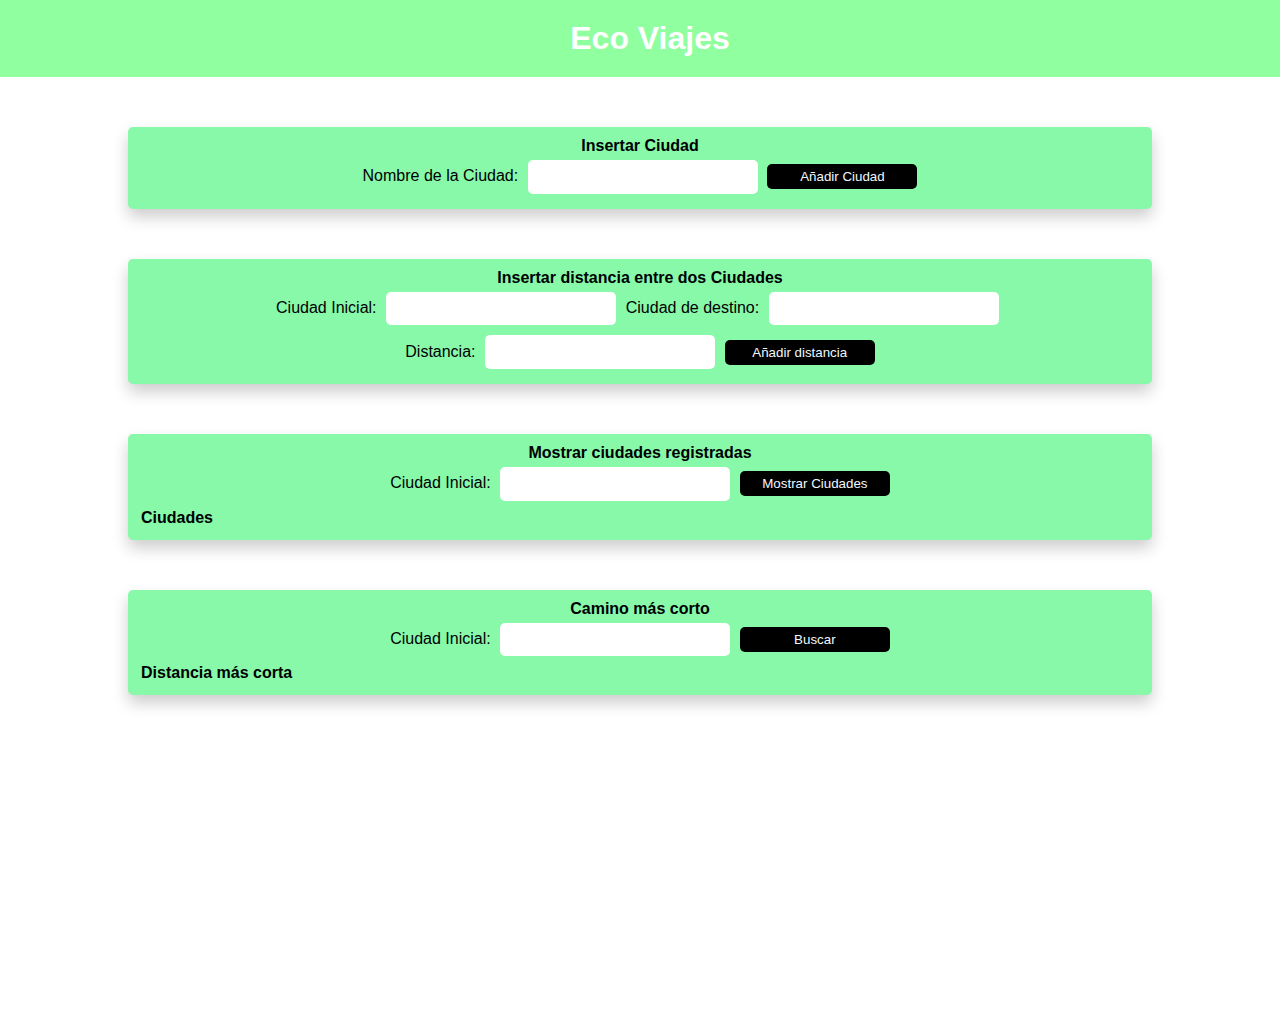
<file: index.html>
<!DOCTYPE html>
<html lang="es">
<head>
    <meta charset="UTF-8">
    <meta name="viewport" content="width=device-width, initial-scale=1.0">
    <title>Gestión de Rutas</title>
    <link rel="stylesheet" href="style.css">
</head>
<body>
    <header class="main_cabecera">
        <h1 >Eco Viajes</h1>
    </header>
    <main>
        <section id="add-vertex" class="main_contenedores">
            <h2>Insertar Ciudad</h2>
            <form id="vertex-form">
                <label for="vertex-name">Nombre de la Ciudad:</label>
                <input type="text" id="vertex-name" name="vertex-name" required>
                <button type="button" id="btn-addV">Añadir Ciudad</button>
            </form>
        </section>
        <section id="add-edge" class="main_contenedores">
            <h2>Insertar distancia entre dos Ciudades</h2>
            <form id="edge-form">
                <label for="start-vertex">Ciudad Inicial:</label>
                <input type="text" id="start-vertex" name="start-vertex" required>
                <label for="end-vertex">Ciudad de destino:</label>
                <input type="text" id="end-vertex" name="end-vertex" required>
                <div>
                <label for="insert-conex">Distancia:</label>
                <input type="text" id="insert-conex" name="insert-conex" required>
                <button type="button" id="btn-addC">Añadir distancia</button>   
                </div>

            </form>
        </section>
        <section id="dfs-traversal" class="main_contenedores">
            <h2>Mostrar ciudades registradas</h2>
            <form id="dfs-form">
                <label for="dfs-start">Ciudad Inicial:</label>
                <input type="text" id="dfs-start" name="dfs-start" required>
                <button type="button" id="btn-dfs">Mostrar Ciudades</button>
            </form>
            <table border="0px">
                <thead>
                    <tr>
                        <th>Ciudades</th>
                    </tr>
                </thead>
                <tbody id="dfs-result"></tbody>
            </table>
        </section>
        <section id="dja-traversal" class="main_contenedores">
            <h2>Camino más corto</h2>
            <form id="dja-form">
                <label for="Vinit">Ciudad Inicial:</label>
                <input type="text" id="Vinit" name="Vinit" required>
                <button type="button" id="btn-dja">Buscar</button>
            </form>
            <table border="0px">
                <thead>
                    <tr>
                        <th>Distancia más corta</th>
                    </tr>
                </thead>
                <tbody id="dja-result"></tbody>
            </table>
        </section>
        <script type="module" src="./src/controllers/script.mjs"></script>
    </main>
</body>
</html>
</file>
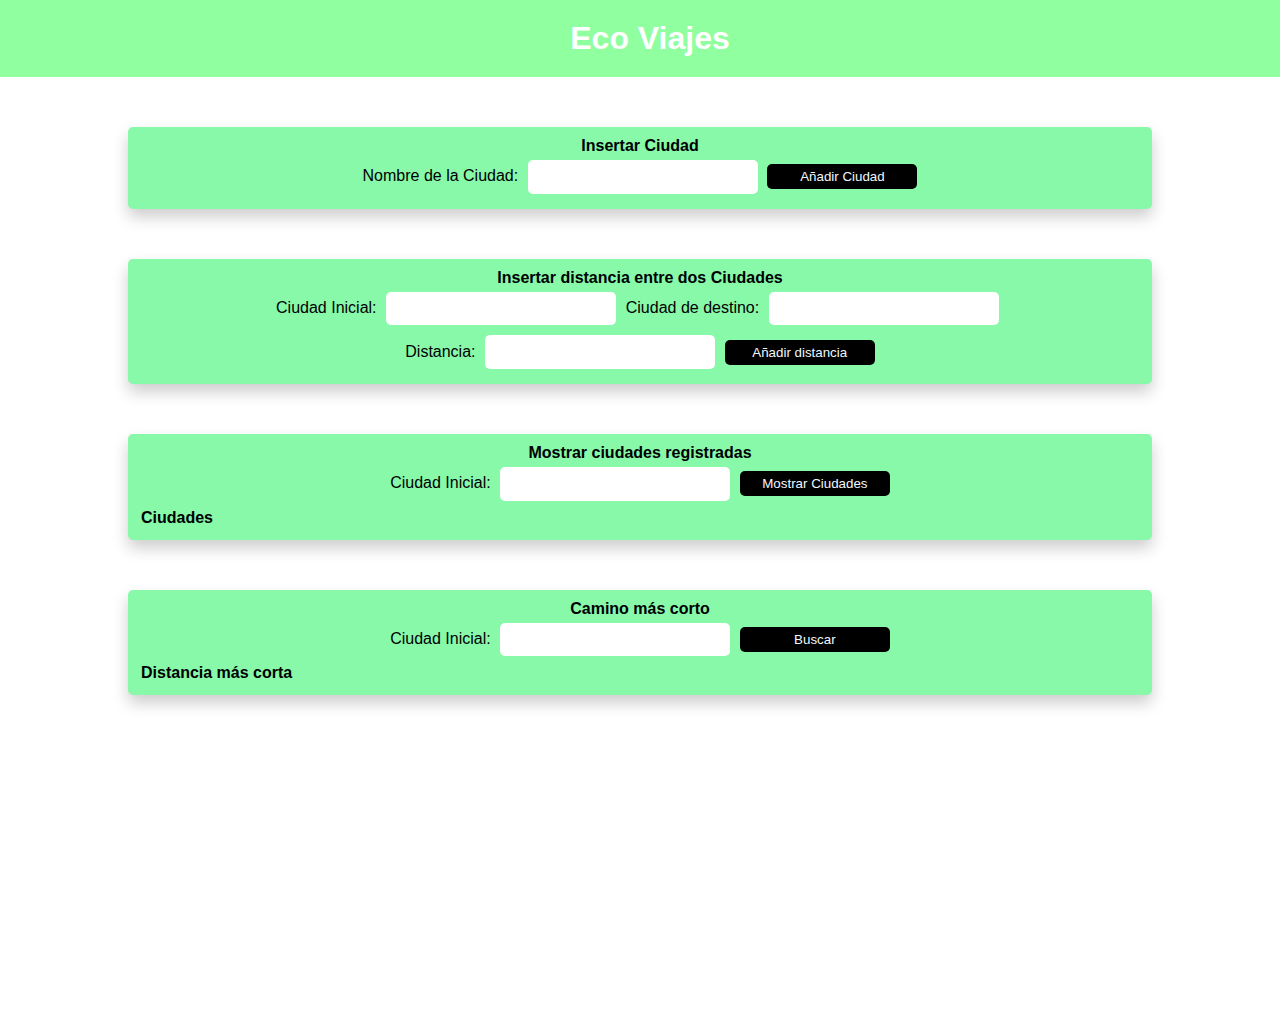
<file: src/index.html>
<!DOCTYPE html>
<html lang="es">
<head>
    <meta charset="UTF-8">
    <meta name="viewport" content="width=device-width, initial-scale=1.0">
    <title>Gestión de Rutas</title>
    <link rel="stylesheet" href="style.css">
</head>
<body>
    <header class="main_cabecera">
        <h1 >Eco Viajes</h1>
    </header>
    <main>
        <section id="add-vertex" class="main_contenedores">
            <h2>Insertar Ciudad</h2>
            <form id="vertex-form">
                <label for="vertex-name">Nombre de la Ciudad:</label>
                <input type="text" id="vertex-name" name="vertex-name" required>
                <button type="button" id="btn-addV">Añadir Ciudad</button>
            </form>
        </section>
        <section id="add-edge" class="main_contenedores">
            <h2>Insertar distancia entre dos Ciudades</h2>
            <form id="edge-form">
                <label for="start-vertex">Ciudad Inicial:</label>
                <input type="text" id="start-vertex" name="start-vertex" required>
                <label for="end-vertex">Ciudad de destino:</label>
                <input type="text" id="end-vertex" name="end-vertex" required>
                <div>
                <label for="insert-conex">Distancia:</label>
                <input type="text" id="insert-conex" name="insert-conex" required>
                <button type="button" id="btn-addC">Añadir distancia</button>   
                </div>

            </form>
        </section>
        <section id="dfs-traversal" class="main_contenedores">
            <h2>Mostrar ciudades registradas</h2>
            <form id="dfs-form">
                <label for="dfs-start">Ciudad Inicial:</label>
                <input type="text" id="dfs-start" name="dfs-start" required>
                <button type="button" id="btn-dfs">Mostrar Ciudades</button>
            </form>
            <table border="0px">
                <thead>
                    <tr>
                        <th>Ciudades</th>
                    </tr>
                </thead>
                <tbody id="dfs-result"></tbody>
            </table>
        </section>
        <section id="dja-traversal" class="main_contenedores">
            <h2>Camino más corto</h2>
            <form id="dja-form">
                <label for="Vinit">Ciudad Inicial:</label>
                <input type="text" id="Vinit" name="Vinit" required>
                <button type="button" id="btn-dja">Buscar</button>
            </form>
            <table border="0px">
                <thead>
                    <tr>
                        <th>Distancia más corta</th>
                    </tr>
                </thead>
                <tbody id="dja-result"></tbody>
            </table>
        </section>
        <script type="module" src="./controllers/script.mjs"></script>
    </main>
</body>
</html>
</file>
<file: style.css>
body {
    font-family: Arial, sans-serif;
    margin: 0;
    padding: 0;
}

* {
    margin: 0;
    box-sizing: border-box;
}


header {
    width: 100%;
    background-color: rgba(22, 255, 53, 0.475);
    padding-top: 20px;
    padding-bottom: 20px;
    padding-left: 20px;
    color: white;
    position: relative;
    text-align: center;
}

.main_cabecera_tittle {
    position: absolute;
    left: 10%;
    top: 5%;
    margin: 0;
    font-size: 24px;
}

main {
    position: relative;
    width: 100%;
    height: 100vh;
}



.main_contenedores {
    background-color: rgb(135, 249, 169);
    margin-bottom: 20px;
    padding: 10px;
    border-radius: 5px;
    position: relative;
    width: 80%;
    left: 10%;
    box-shadow: 0 8px 16px rgba(0, 0, 0, 0.2);
    text-align: center;
    margin-top: 50px;
}

.main_contenedores h2 {
    font-size: 16px;
    font-weight: bold;
    text-align: center;
}



label {
    margin-bottom: 5px;
}

input[type="text"] {
    border-radius: 5px;
    color: rgb(13, 13, 13);
    border: none;
    align-items: center;
    text-align: center;
    padding: 0.7em 2em;
    margin: 5px;
}

button {
    border-radius: 5px;
    background-color: rgb(0, 0, 0);
    color: aliceblue;
    border: none;
    align-items: center;
    text-align: center;
    padding: 5px;
    width: 150px;
    align-self: center;
}

button:hover {
    background-color: #5c5757;
}

#dfs-result, #dja-result {
    margin-top: 10px;
    font-weight: bold;
    text-align: center;
}

table{
    position: relative;
    align-items: center;
    text-align: center;
    align-content: center;
}
</file>
<file: src/style.css>
body {
    font-family: Arial, sans-serif;
    margin: 0;
    padding: 0;
}

* {
    margin: 0;
    box-sizing: border-box;
}


header {
    width: 100%;
    background-color: rgba(22, 255, 53, 0.475);
    padding-top: 20px;
    padding-bottom: 20px;
    padding-left: 20px;
    color: white;
    position: relative;
    text-align: center;
}

.main_cabecera_tittle {
    position: absolute;
    left: 10%;
    top: 5%;
    margin: 0;
    font-size: 24px;
}

main {
    position: relative;
    width: 100%;
    height: 100vh;
}



.main_contenedores {
    background-color: rgb(135, 249, 169);
    margin-bottom: 20px;
    padding: 10px;
    border-radius: 5px;
    position: relative;
    width: 80%;
    left: 10%;
    box-shadow: 0 8px 16px rgba(0, 0, 0, 0.2);
    text-align: center;
    margin-top: 50px;
}

.main_contenedores h2 {
    font-size: 16px;
    font-weight: bold;
    text-align: center;
}



label {
    margin-bottom: 5px;
}

input[type="text"] {
    border-radius: 5px;
    color: rgb(13, 13, 13);
    border: none;
    align-items: center;
    text-align: center;
    padding: 0.7em 2em;
    margin: 5px;
}

button {
    border-radius: 5px;
    background-color: rgb(0, 0, 0);
    color: aliceblue;
    border: none;
    align-items: center;
    text-align: center;
    padding: 5px;
    width: 150px;
    align-self: center;
}

button:hover {
    background-color: #5c5757;
}

#dfs-result, #dja-result {
    margin-top: 10px;
    font-weight: bold;
}

table{
    position: relative;
    align-items: center;
    text-align: center;
    align-content: center;
}
</file>
